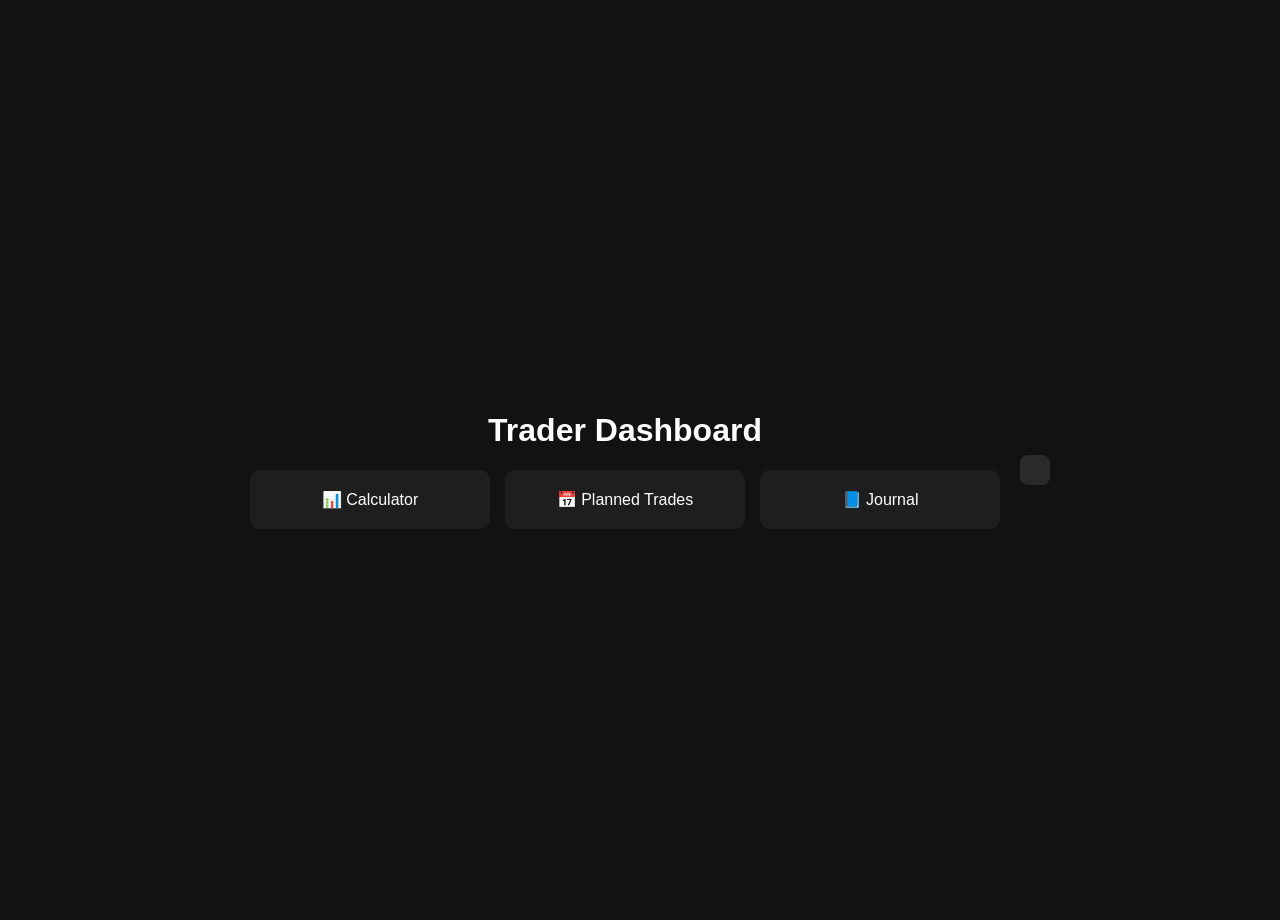
<file: index.html>
<!DOCTYPE html>
<html lang="en">
<head>
    <meta charset="UTF-8">
    <meta name="viewport" content="width=device-width, initial-scale=1.0">
    <title>Trader Dashboard</title>
    <link rel="stylesheet" href="style.css">
</head>
<body>

    <div class="container">
        <h1>Trader Dashboard</h1>

        <div class="card-grid">
            <a href="calculator.html" class="card">📊 Calculator</a>
            <a href="planned.html" class="card">📅 Planned Trades</a>
            <a href="journal.html" class="card">📘 Journal</a>
        </div>
    </div>

</body>
</html>

    <div id="output"></div>
</div>

<script src="app.js"></script>
</body>
</html>
</file>
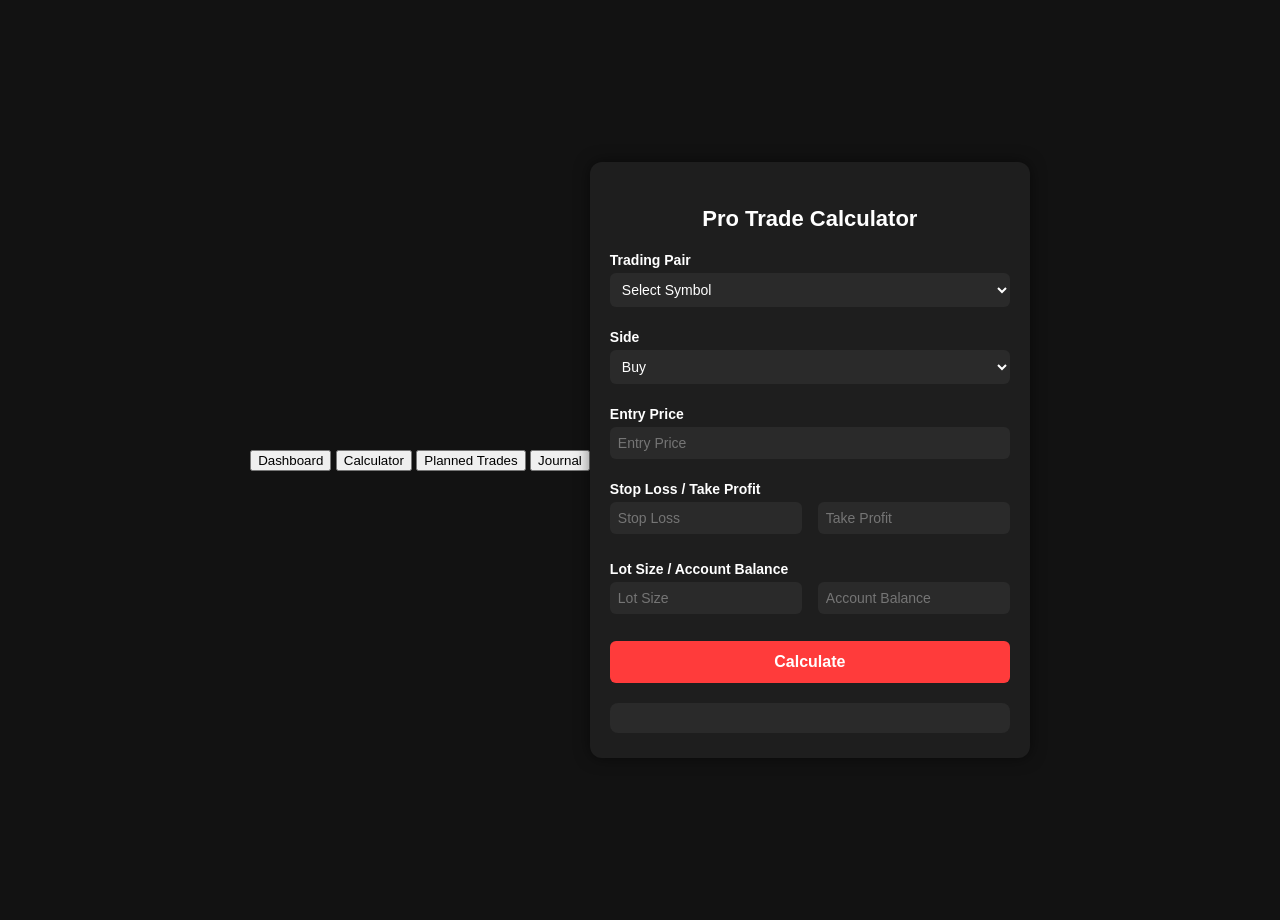
<file: calculator.html>
<!DOCTYPE html>
<html lang="en">
<head>
    <meta charset="UTF-8">
    <meta name="viewport" content="width=device-width, initial-scale=1.0">
    <title>Pro Trade Calculator</title>
    <link rel="stylesheet" href="style.css">
</head>
<body>
    <!-- NAVIGATION -->
    <nav class="top-nav">
        <button onclick="location.href='index.html'">Dashboard</button>
        <button onclick="location.href='calculator.html'">Calculator</button>
        <button onclick="location.href='planned.html'">Planned Trades</button>
        <button onclick="location.href='journal.html'">Journal</button>
    </nav>

    <!-- CALCULATOR -->
    <div id="calculator">
        <h2>Pro Trade Calculator</h2>

        <!-- SYMBOL -->
        <label for="symbol">Trading Pair</label>
        <select id="symbol">
            <option value="" disabled selected>Select Symbol</option>
            <!-- Forex Majors -->
            <option value="EUR/USD">EUR/USD</option>
            <option value="GBP/USD">GBP/USD</option>
            <option value="USD/JPY">USD/JPY</option>
            <option value="USD/CHF">USD/CHF</option>
            <option value="AUD/USD">AUD/USD</option>
            <option value="NZD/USD">NZD/USD</option>
            <option value="USD/CAD">USD/CAD</option>
            <!-- Commodities -->
            <option value="XAU/USD">Gold (XAU/USD)</option>
            <option value="XAG/USD">Silver (XAG/USD)</option>
            <!-- Other Pairs -->
            <option value="EUR/GBP">EUR/GBP</option>
            <option value="EUR/JPY">EUR/JPY</option>
            <option value="GBP/JPY">GBP/JPY</option>
            <option value="AUD/JPY">AUD/JPY</option>
        </select>

        <!-- BUY / SELL -->
        <label for="side">Side</label>
        <select id="side">
            <option value="buy">Buy</option>
            <option value="sell">Sell</option>
        </select>

        <!-- ENTRY -->
        <label for="entry">Entry Price</label>
        <input id="entry" type="number" placeholder="Entry Price" />

        <!-- STOP LOSS / TAKE PROFIT -->
        <label>Stop Loss / Take Profit</label>
        <div class="row">
            <input id="stop" class="small-input" type="number" placeholder="Stop Loss" />
            <input id="tp" class="small-input" type="number" placeholder="Take Profit" />
        </div>

        <!-- LOT SIZE / ACCOUNT BALANCE -->
        <label>Lot Size / Account Balance</label>
        <div class="row">
            <input id="lot" class="small-input" type="number" placeholder="Lot Size" />
            <input id="balance" class="small-input" type="number" placeholder="Account Balance" />
        </div>

        <!-- CALCULATE -->
        <button class="calculate" onclick="calculate()">Calculate</button>

        <div id="output"></div>

        <!-- SAVE TRADE -->
        <button id="saveBtn" class="save-btn" onclick="saveTrade()" style="display: none;">
            Save Trade
        </button>
    </div>

    <script src="script.js"></script>
</body>
</html>
</file>
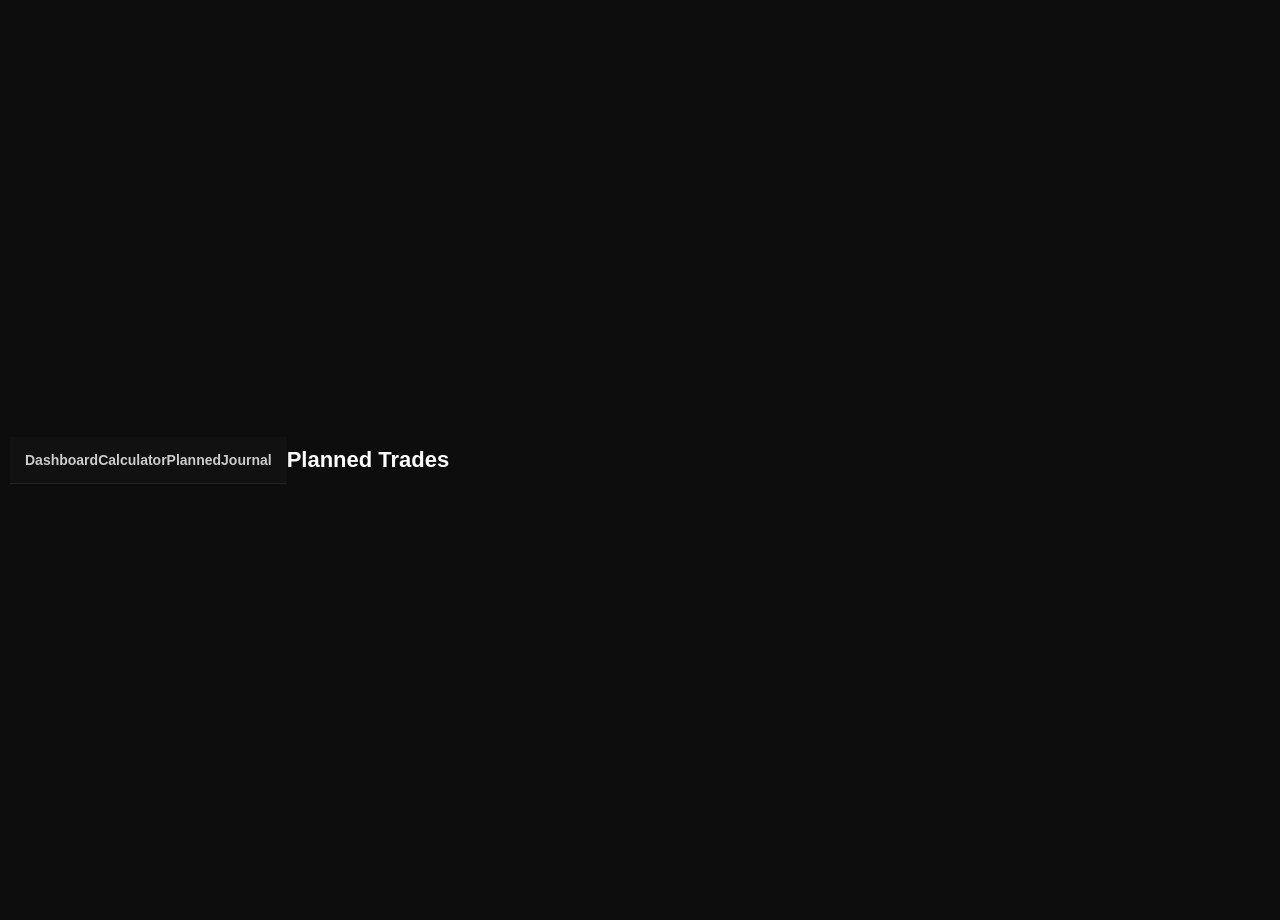
<file: planned.html>
<!DOCTYPE html>
<html lang="en">
<head>
  <meta charset="UTF-8">
  <meta name="viewport" content="width=device-width, initial-scale=1.0">
  <title>Planned Trades</title>

  <!-- LINK YOUR MAIN CSS -->
  <link rel="stylesheet" href="style.css">

  <!-- PAGE-SPECIFIC STYLES -->
  <style>
    body {
      background: #0d0d0d;
      color: #ffffff;
      font-family: Arial, sans-serif;
      margin: 0;
    }

    /* NAVBAR */
    .navbar {
      display: flex;
      justify-content: space-around;
      align-items: center;
      padding: 15px;
      background: #111;
      border-bottom: 1px solid #222;
    }

    .navbar a {
      color: #ccc;
      text-decoration: none;
      font-size: 14px;
      font-weight: 600;
    }

    .navbar a:hover {
      color: #fff;
    }

    /* PAGE TITLE */
    .page-title {
      text-align: center;
      margin: 20px 0;
      font-size: 22px;
      font-weight: bold;
    }

    /* CONTAINER */
    .trades-container {
      padding: 15px;
      max-width: 600px;
      margin: 0 auto;
    }

    /* TRADE CARD */
    .trade-card {
      background: #1a1a1a;
      border: 1px solid #222;
      border-radius: 12px;
      padding: 15px;
      margin-bottom: 12px;
      box-shadow: 0 2px 6px rgba(0,0,0,0.4);
    }

    .trade-row {
      display: flex;
      justify-content: space-between;
      margin-bottom: 6px;
      font-size: 14px;
    }

    .label {
      color: #888;
    }

    .value {
      font-weight: 600;
      color: #fff;
    }

    /* EMPTY STATE */
    .empty-state {
      text-align: center;
      margin-top: 50px;
      color: #777;
      font-size: 14px;
    }

  </style>
</head>

<body>

  <!-- NAVBAR -->
  <div class="navbar">
    <a href="index.html">Dashboard</a>
    <a href="calculator.html">Calculator</a>
    <a href="planned.html">Planned</a>
    <a href="journal.html">Journal</a>
  </div>

  <!-- TITLE -->
  <div class="page-title">Planned Trades</div>

  <!-- TRADES CONTAINER -->
  <div id="tradesContainer" class="trades-container">

    <!-- Example empty state (JS will replace this if trades exist) -->
    <div class="empty-state">
      No planned trades yet.
    </div>

  </div>

  <!-- CONNECT YOUR JS -->
  <script src="script.js"></script>

</body>
</html>
</file>
<file: style.css>
body {
    background-color: #121212;
    color: #ffffff;
    font-family: Arial, sans-serif;
    margin: 0;
}

/* NAVBAR */
.navbar {
    display: flex;
    justify-content: space-around;
    background: #1e1e1e;
    padding: 10px;
}

.navbar a {
    color: white;
    text-decoration: none;
    font-size: 14px;
}

/* DASHBOARD */
.container {
    text-align: center;
    padding: 20px;
}

.card-grid {
    display: flex;
    flex-direction: column;
    gap: 15px;
    margin-top: 20px;
}

.card {
    background: #1e1e1e;
    padding: 20px;
    border-radius: 10px;
    text-decoration: none;
    color: white;
}

/* DESKTOP */
@media (min-width: 600px) {
    .card-grid {
        flex-direction: row;
        justify-content: center;
    }

    .card {
        width: 200px;
    }
}

/* KEEP YOUR CALCULATOR CSS BELOW (UNCHANGED) */
/* /* ============================= */
/* GENERAL BODY SETUP */
/* ============================= */
body {
    background-color: #121212;
    color: #ffffff;
    font-family: Arial, sans-serif;
    display: flex;
    justify-content: center;
    align-items: center;
    height: 100vh;
    margin: 0;
    padding: 10px;
}

/* ============================= */
/* CALCULATOR CONTAINER */
/* ============================= */
#calculator {
    background-color: #1e1e1e;
    padding: 25px 20px;
    border-radius: 12px;
    box-shadow: 0 0 15px rgba(0,0,0,0.5);
    width: 100%;
    max-width: 400px; /* keeps it mobile-friendly */
    text-align: center;
}

/* ============================= */
/* SECTION HEADINGS / LABELS */
/* ============================= */
h2 {
    margin-bottom: 20px;
    font-size: 22px;
}

label {
    display: block;
    margin: 10px 0 5px;
    font-weight: bold;
    font-size: 14px;
}

/* ============================= */
/* INPUTS AND SELECTORS */
/* ============================= */
input, select {
    width: 100%;
    padding: 8px;
    margin-bottom: 15px;
    border-radius: 6px;
    border: none;
    background-color: #2a2a2a;
    color: #ffffff;
    font-size: 14px;
    box-sizing: border-box;
}

/* Reduce input width for small paired boxes */
.small-input {
    width: 48%;
}

/* ============================= */
/* FLEX ROWS FOR SAME LINE INPUTS */
/* ============================= */
.row {
    display: flex;
    justify-content: space-between;
    gap: 4%;
    margin-bottom: 15px;
}

/* ============================= */
/* STOP LOSS AND TAKE PROFIT BUTTONS */
/* ============================= */
.st-btn {
    width: 48%;
    padding: 10px 0;
    border: none;
    border-radius: 6px;
    color: white;
    font-weight: bold;
    font-size: 14px;
    cursor: pointer;
}

.stop-btn {
    background-color: #ff3b3b; /* red */
}

.tp-btn {
    background-color: #3b8cff; /* blue */
}

/* ============================= */
/* CALCULATE BUTTON */
/* ============================= */
button.calculate {
    width: 100%;
    padding: 12px;
    border: none;
    border-radius: 6px;
    background-color: #ff3b3b;
    color: white;
    font-size: 16px;
    font-weight: bold;
    cursor: pointer;
    transition: background-color 0.2s;
}

button.calculate:hover {
    background-color: #ff5757;
}

/* ============================= */
/* OUTPUT BOX */
/* ============================= */
#output {
    margin-top: 20px;
    background-color: #2a2a2a;
    padding: 15px;
    border-radius: 8px;
    font-size: 14px;
    white-space: pre-line;
}

/* ============================= */
/* RESPONSIVE MOBILE OPTIMIZATION */
/* ============================= */
@media (max-width: 480px) {
    #calculator {
        padding: 20px 15px;
    }

    .row {
        flex-direction: column;
    }

    .small-input, .st-btn, .tp-btn {
        width: 100%;
        margin-bottom: 10px;
    }
} */

/* ============================= */
/* EXTRA IMPROVEMENTS */
/* ============================= */

/* CENTER PROPERLY */
body {
    min-height: 100vh;
}

/* BETTER LABEL ALIGNMENT */
#calculator label {
    text-align: left;
}

/* BETTER SPACING */
#calculator input,
#calculator select {
    margin-bottom: 12px;
}

/* SAVE BUTTON */
.save-btn {
    width: 100%;
    padding: 12px;
    margin-top: 10px;
    border: none;
    border-radius: 6px;
    background-color: #3b8cff;
    color: white;
    font-size: 16px;
    cursor: pointer;
}

/* MOBILE FIX */
@media (max-width: 480px) {
    body {
        align-items: flex-start;
        padding-top: 20px;
    }
}

/* RESPONSIVE */
@media (max-width: 480px) {
    .row {
        flex-direction: column;
    }
}
</file>
